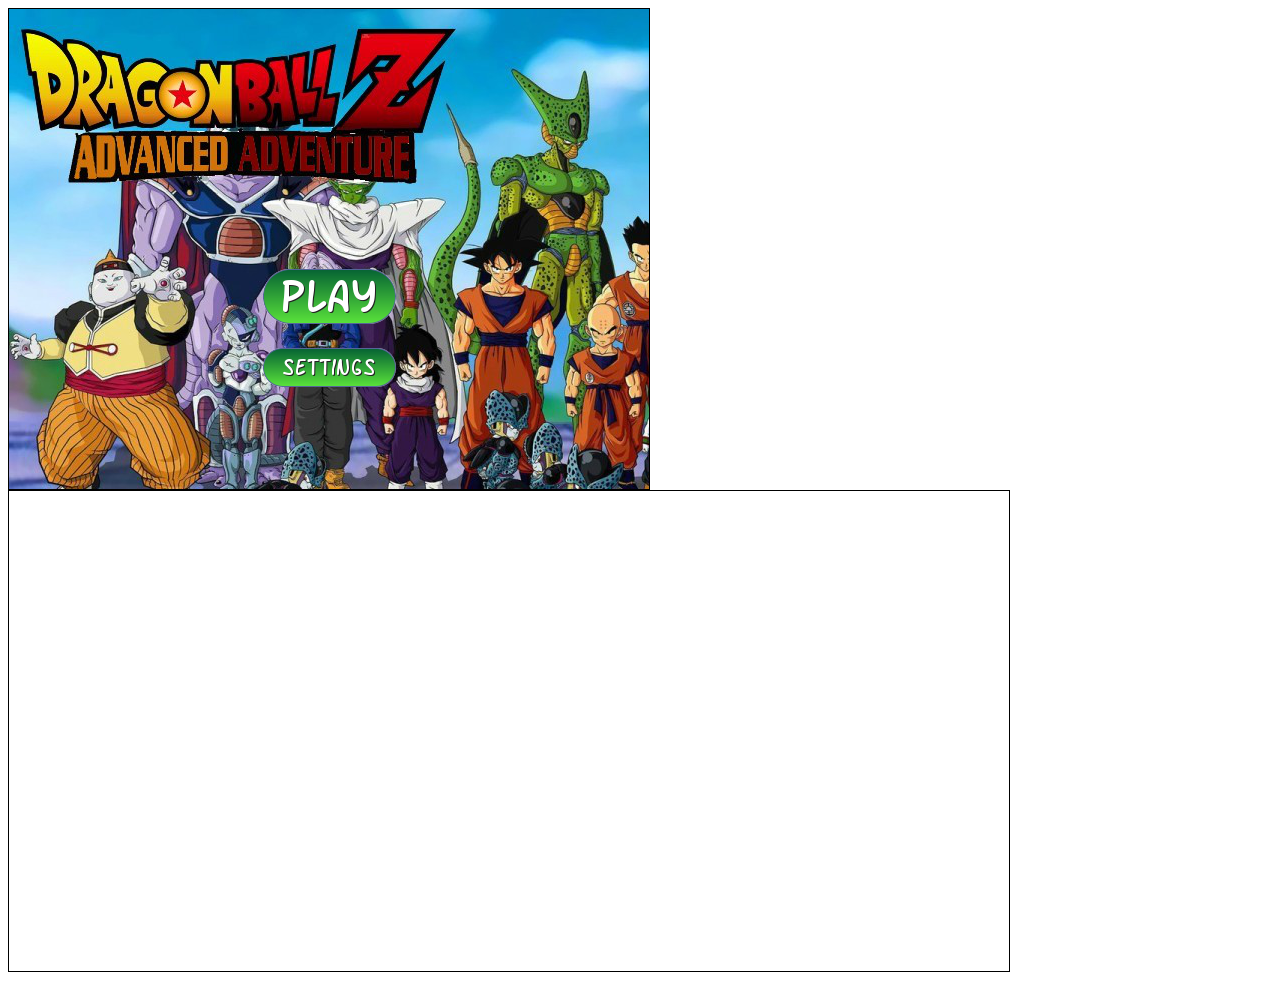
<file: src/index.html>
<!DOCTYPE html>
 <html>
    <head>
        <meta http-equiv="Content-type" content="text/html; charset=utf-8">
        <title>Dragon Ball Z Advanced Adventure</title>
        <script src="js/Box2dWeb-2.1.a.3.min.js" type="text/javascript" charset="utf-8"></script>
        <script src="js/jquery.min.js" type="text/javascript" charset="utf-8"></script>
        <script src="js/game.js" type="text/javascript" charset="utf-8"></script>
        <link rel="stylesheet" href="styles.css" type="text/css" media="screen" charset="utf-8">
    </head>
    <body onload="init();">
        <div id="gamecontainer">
            <canvas id="gamecanvas" width="640" height="480" class="gamelayer"></canvas>
            
            <div id="scorescreen" class="gamelayer">
                <img id="togglemusic" src="images/sound.png" onclick="game.toggleBackgroundMusic();">
                <img src="images/prev.png " onclick="game.restartLevel();">
                <span id="score">Score: 0</span>
            </div>
            
            <div id="gamestartscreen" class="gamelayer">
                <img src="images/play.png" alt="Play Game" onclick="game.showLevelScreen();"></br>
                <img src="images/settings.png" alt="Settings">
            </div>
            
            <div id="levelselectscreen" class="gamelayer">
                
            </div>

            <div id="loadingscreen" class="gamelayer">
                <div id="loadingmessage"></div>
            </div>

            <div id="endingscreen" class="gamelayer">
                <div>
                    <p id="endingmessage">The level is over message</p>
                    <p id="playcurrentlevel" onclick="game.restartLevel();"><img src="images/prev.png">Replay Currente Level</p>
                    <p id="playnextlevel"onclick="game.startNextLevel();"><img src="images/next.png">Play next level</p>
                    <p id="showLevelScreen"onclick="game.showLevelScreen();"><img src="images/return.png">Return to Level screen</p>
                </div>
            </div>


        </div>
        <canvas id="debugcanvas" width="1000" height="480" style="border:1px solid black;"></canvas>
    </body>
</html>
</file>
<file: src/styles.css>
#gamecontainer{
    width: 640px;
    height: 480px;
    background: url(images/dragon-ball-z-16145-1366x768-510720-1024x576.png)no-repeat;
    border: 1px solid black;
}

.gamelayer{
    width: 640px;
    height: 480px;
    position: absolute;
    display:none;
}

/*Pantalla de inicio del juego*/
#gamestartscreen{
    padding-top: 250px;
    text-align: center;
}

#gamestartscreen img{
    margin:10px;
    cursor:pointer;
}

#levelselectscreen{
    padding-top: 150px;
    padding-left: 50px;
    width: 590px;
    height: 330px;
    background: url(images/maxresdefault12.png)no-repeat;
    border: 1px solid black;

}

#levelselectscreen input{
    margin:20px;
    cursor:pointer;
    background: url(images/radar.png)no-repeat;
    color:yellow;
    font-size:20px;
    width: 64px;
    height: 64px;
    border:0;
}

input.candado{
    margin:20px;
    width: 51px;
    height: 51px;
    border:0;
    position: -webkit-sticky;
    position: sticky;
    top: 220px;
}



/*Pantalla de carga*/
#loadingscreen{
    background: rgba(100, 100, 100, 0.3);
    
}

#loadingmessage{
    margin-top: 80px;
    text-align: center;
    height: 400px;
    color:white;
    background: url(images/tenor.gif)no-repeat center;
    font-size:12px;
    font-family: Arial;
}

#scorescreen  {
    height:60px;
    font: 32px Comic Sans MS;
    text-shadow: 0 0 2px #000;
	color:white;
}

#scorescreen img{
    opacity:0.6;
    top:10px;
    position:relative;
    padding-left:10px;
    cursor:pointer;
}

#scorescreen #score {
	position:absolute;
	top:5px;
	right:20px;
}

/*Fin pantalla*/
endingscreen {
	text-align:center;
}

#endingscreen div{
    height: 430px;
    padding-top: 50px;
    border: 1px;
    background: rgba(1, 1, 1, 0.5);
    text-align: left;
    padding-left: 100px;
}

#endingscreen p{
    font:20px Comic Sans MS;
    text-shadow:0 0 2px #000;
    color:white;
}

#endingscreen p img{
    top:10px;
    position:relative;
    cursor:pointer;
}

#endingscreen #endingmessage{
    font:32px Comic Sans MS;
    text-shadow:0 0 2px #000;
    color:white;
}
</file>
